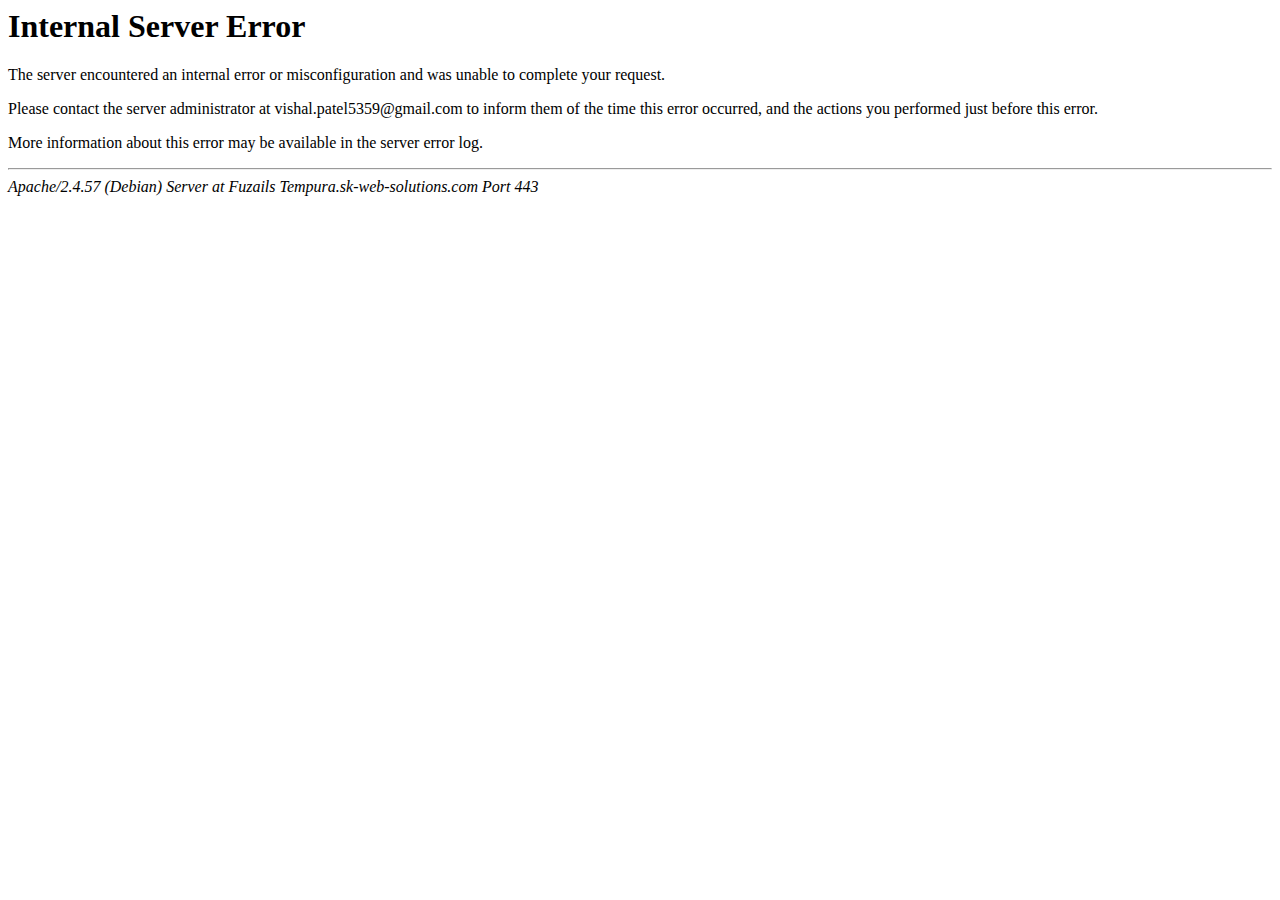
<file: fuzailstempura_project/fuzailstempura_project/static/plugin/fonts/glyphicons-halflings-regular.html>
<!DOCTYPE HTML PUBLIC "-//IETF//DTD HTML 2.0//EN">
<html><head>
<title>500 Internal Server Error</title>
</head><body>
<h1>Internal Server Error</h1>
<p>The server encountered an internal error or
misconfiguration and was unable to complete
your request.</p>
<p>Please contact the server administrator at 
 vishal.patel5359@gmail.com to inform them of the time this error occurred,
 and the actions you performed just before this error.</p>
<p>More information about this error may be available
in the server error log.</p>
<hr>
<address>Apache/2.4.57 (Debian) Server at Fuzails Tempura.sk-web-solutions.com Port 443</address>
</body></html>
</file>
